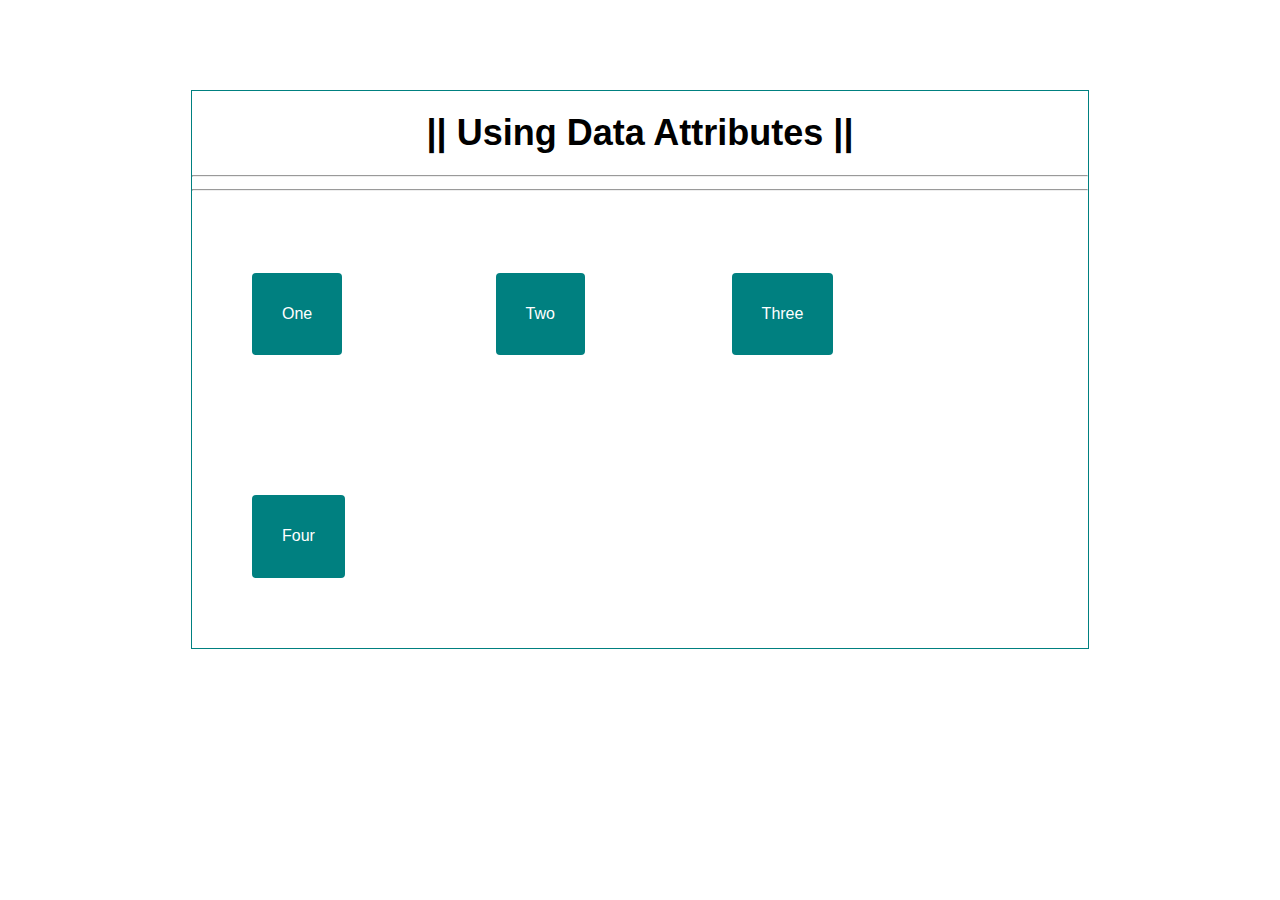
<file: 1.Data-AttributeUsage/index.html>
<!DOCTYPE html>
<html lang="en">

<head>
    <meta charset="UTF-8">
    <meta name="viewport"
          content="width=device-width, initial-scale=1.0">
    <title>Mastering Data Attribute</title>
    <link rel="stylesheet"
          href="style.css">
</head>

<body>
    <div class="container">
        <h2>|| Using Data Attributes ||</h2>
        <hr>
        <hr>
        <button class="btn tooltip"
                data-tooltip="top">One</button> 
        <button class="btn tooltip"
                data-tooltip="right"
                data-position="right"
                data-highlight-click="on">Two</button>
        <button class="btn tooltip"
                data-tooltip="bottom"
                data-position="bottom"
                data-highlight-click="on">Three</button>
        <button class="btn tooltip"
                data-tooltip="left"
                data-position="left">Four</button>
    </div>

    <script src="script.js"></script>
</body>

</html>
</file>
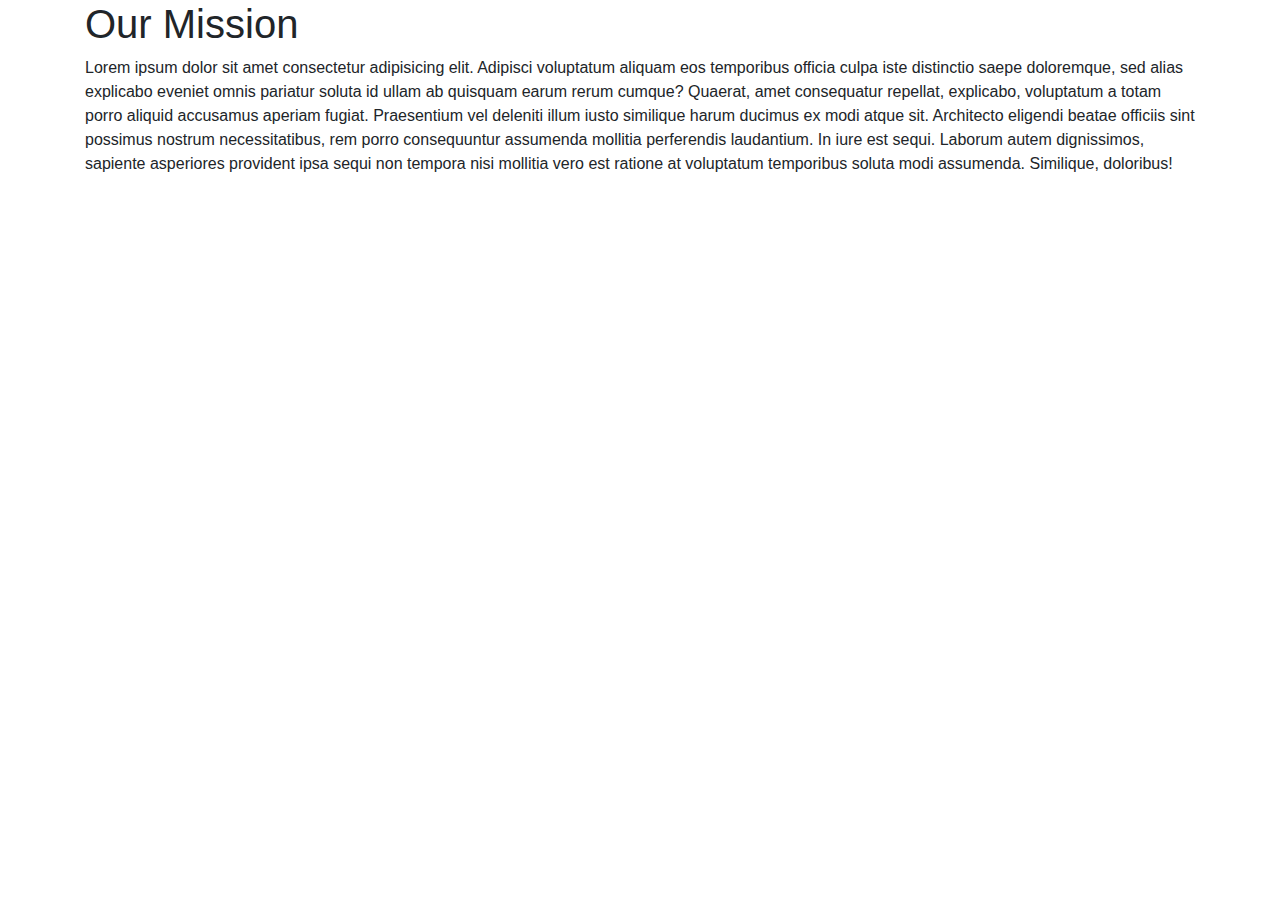
<file: 5.UseAJAXToLoadAnExternalFile/index.html>
<!DOCTYPE html>
<html lang="en">

<head>
    <meta charset="UTF-8">
    <meta name="viewport"
          content="width=device-width, initial-scale=1.0">
    <title>Mastering Ajax For External File</title>
    <link href="https://stackpath.bootstrapcdn.com/bootstrap/4.4.1/css/bootstrap.min.css"
          rel="stylesheet"
          integrity="sha384-Vkoo8x4CGsO3+Hhxv8T/Q5PaXtkKtu6ug5TOeNV6gBiFeWPGFN9MuhOf23Q9Ifjh"
          crossorigin="anonymous">
</head>

<body>
    <div class="container">
        <h1 class="text-left">Our Mission</h1>
        <p class="text-left">Lorem ipsum dolor sit amet consectetur adipisicing elit. Adipisci voluptatum aliquam eos
            temporibus officia culpa iste distinctio saepe doloremque, sed alias explicabo eveniet omnis pariatur soluta
            id ullam ab quisquam earum rerum cumque? Quaerat, amet consequatur repellat, explicabo, voluptatum a totam
            porro aliquid accusamus aperiam fugiat. Praesentium vel deleniti illum iusto similique harum ducimus ex modi
            atque sit. Architecto eligendi beatae officiis sint possimus nostrum necessitatibus, rem porro consequuntur
            assumenda mollitia perferendis laudantium. In iure est sequi. Laborum autem dignissimos, sapiente asperiores
            provident ipsa sequi non tempora nisi mollitia vero est ratione at voluptatum temporibus soluta modi
            assumenda. Similique, doloribus!</p>
    </div>
    <script src="js/script.js"></script>
</body>

</html>
</file>
<file: 1.Data-AttributeUsage/style.css>
body {
    font-family: Arial, Helvetica, sans-serif;
    font-size: 1.5rem;
    line-height: 100%;
    margin: 0;
    padding: 0;
    width: 100%;
}

.container {
    width: 70%;
    margin: 0 auto;
    margin-top: 90px;
    border: 1px solid teal;
}

h2 {
    text-align: center;
}

.btn {
    margin: 70px 80px 70px 60px;
    padding: 30px;
    font-size: 1rem;
    line-height: 1.4;
    outline: none;
    cursor: pointer;
    border: none;
    border-radius: 4px;
    color: #fff;
    background-color: teal;
    position: relative;

}

.tooltip::before {
    content: attr(data-tooltip);
    z-index: 1;
    color: #000;
    position: absolute;
    padding: 6px 12px;
    border-radius: 10px;
    top: -100%;
    left: 0;
    display: none;
    background: hsla(45, 82%, 64%, .9);
}

.tooltip:hover::before {
    display: block;
}

.tooltip[data-position="right"]::before {
    top: 0;
    left: 100%;
}

.tooltip[data-position="bottom"]::before {
    top: 100%;
    left: 0;
}

.tooltip[data-position="left"]::before {
    top: 0;
    left: -100%;
}
</file>
